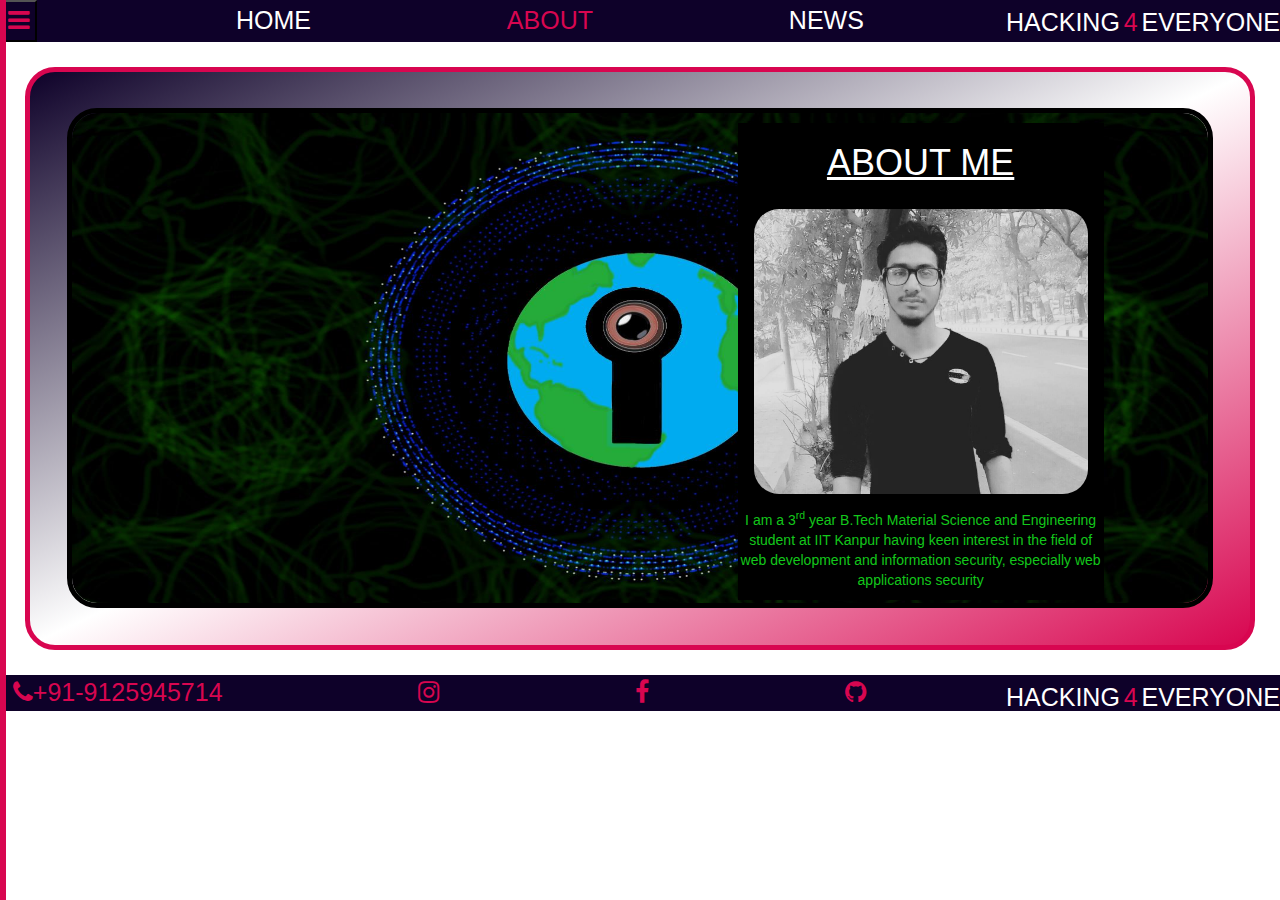
<file: about.html>
<!Doctype html>
<html lang="en">
<head>
	<title>HACKING4EVERYONE</title>
	<link rel = "icon" type="image/icon" href="../hacking arena/IMAGES/hackers.png">
	<link rel = "stylesheet" href="https://cdnjs.cloudflare.com/ajax/libs/font-awesome/4.7.0/css/font-awesome.min.css">

	<link rel = "stylesheet" href="CSS/about.css">

    <script src="JAVASCRIPT/hacking arena.js"></script>
    <meta name="viewport" content="width=device-width, initial-scale=1">
  <link rel="stylesheet" href="https://maxcdn.bootstrapcdn.com/bootstrap/3.4.1/css/bootstrap.min.css">
  <script src="https://ajax.googleapis.com/ajax/libs/jquery/3.5.1/jquery.min.js"></script>
  <script src="https://maxcdn.bootstrapcdn.com/bootstrap/3.4.1/js/bootstrap.min.js"></script>

</head>
<body>
	<header>
		<div class="heading">
			<div id="mysidebar" class="sidebar">
				<a href="javascript:void(0)" class="clsbtn" onclick="closeNav()">X</a>
				<a id="mhome" href="index.html">HOME</a>
				<a id="mabout" href="about.html">ABOUT</a>
				<a id="mnews" href="news.html">NEWS</a>
				<!--GET STARTED WITH BASICS OF COMPUTER NETWORKING-->
                 <div class='get_start'>
               	<button class="dropbtn" id="dp1" onclick="drop()">GET STARTED WITH BASICS OF COMPUTER NETWORKING<i class ="fa fa-caret-down"></i></button>
               	 <div id="get_started"><a href="GET_STARTED_WITH_BASICS_OF_COMPUTER_NETWORKING/hacking_types.html">HACKING, HACKERS AND THEIR TYPES</a>
               		<!--<a href="#">HACKING METHODOLOGIES AND SECURITY TESTING</a>
               		<a href="#">NETWORKING</a>
               		<a href="#">IP ADDRESS</a>
               		<a href="#">MAP OF THE INTERNET</a>
               		<a href="#">PORTS AND SERVICES</a>
               		<a href="#">PROTOCOL,TCPIP,OSI MODEL</a>
               		<a href="#">PROXY AND VPN</a>-->
                 </div>
                 </div>
                 <!--INFORMATION GATHERING AND BASICS OF WEB DEVELOPMENT
                 <div class='inf_gat'>
               	<button class="dropbtn" id="dp2" onclick="information()">INFORMATION GATHERING AND BASICS OF WEB DEVELOPMENT<i class ="fa fa-caret-down"></i></button>
               	 <div id="inform"><a href="#">HACKING, HACKERS AND THEIR TYPES</a>
               		<a href="#">HACKING METHODOLOGIES AND SECURITY TESTING</a>
               		<a href="#">NETWORKING</a>
               		<a href="#">IP ADDRESS</a>
               		<a href="#">MAP OF THE INTERNET</a>
               		<a href="#">PORTS AND SERVICES</a>
               		<a href="#">PROTOCOL,TCPIP,OSI MODEL</a>
               		<a href="#">PROXY AND VPN</a>

                 </div>
                 </div>-->
                 <!--INTRODUCTION TO WEB VAPT,OWASP,SQL INJECTION
                <div class='owasp'>
               	<button class="dropbtn" id ="dp3" onclick="vapt()">INTRODUCTION TO WEB VAPT,OWASP,SQL INJECTION<i class ="fa fa-caret-down"></i></button>
               	 <div id="sql">
                 </div>
                 </div>-->


			</div>
   <div class="menu">
   	<button class="opnbtn" onclick="openNav()">
   		<i class="fa fa-bars"></i></button>
   		
   	</div>
   		
    <div class="navigation">
    	<a id="home"  href="index.html">HOME</a>
    	<a id="about"href="about.html" class="active">ABOUT</a>
    	<a id="news" href="news.html">NEWS</a>
    </div>
    <div class="logo">
    	<span class="logo1">HACKING</span>
    <span class="logo2">4</span>
    <span class="logo3">EVERYONE</span>
</div>
</div>
</header>
<div class="about_p" id = "about_page">
<img src="IMAGES/cyber_security1.jpg">
<div class="text-box"><h1>ABOUT ME</h1><img id="profile" src="IMAGES/profile.jpg"><p>I am a 3<sup>rd</sup> year B.Tech Material Science and Engineering  student at IIT Kanpur having  keen interest  in the field of web development and information security, especially web applications security</p></div>

</div>
<footer>

<div class="foot">
      <a id="phone" href="#"><i class="fa fa-phone"></i>+91-9125945714</a>
      <a id="insta" href="https://www.instagram.com/ravipratap2800/" target="_blank"><i class="fa fa-instagram"></i></a>
      <a id="face" href="https://www.facebook.com/ravipratap2800" target="_blank"><i class="fa fa-facebook"></i></a>
      <a id="gi" href="https://github.com/Hacking4everyone" target="_blank"><i class="fa fa-github"></i></a>
    </div>
    <div class="blogo">
      <span class="blogo1">HACKING</span>
    <span class="blogo2">4</span>
    <span class="blogo3">EVERYONE</span>
</div>
</div>

</footer>

</body>
</html>
</file>
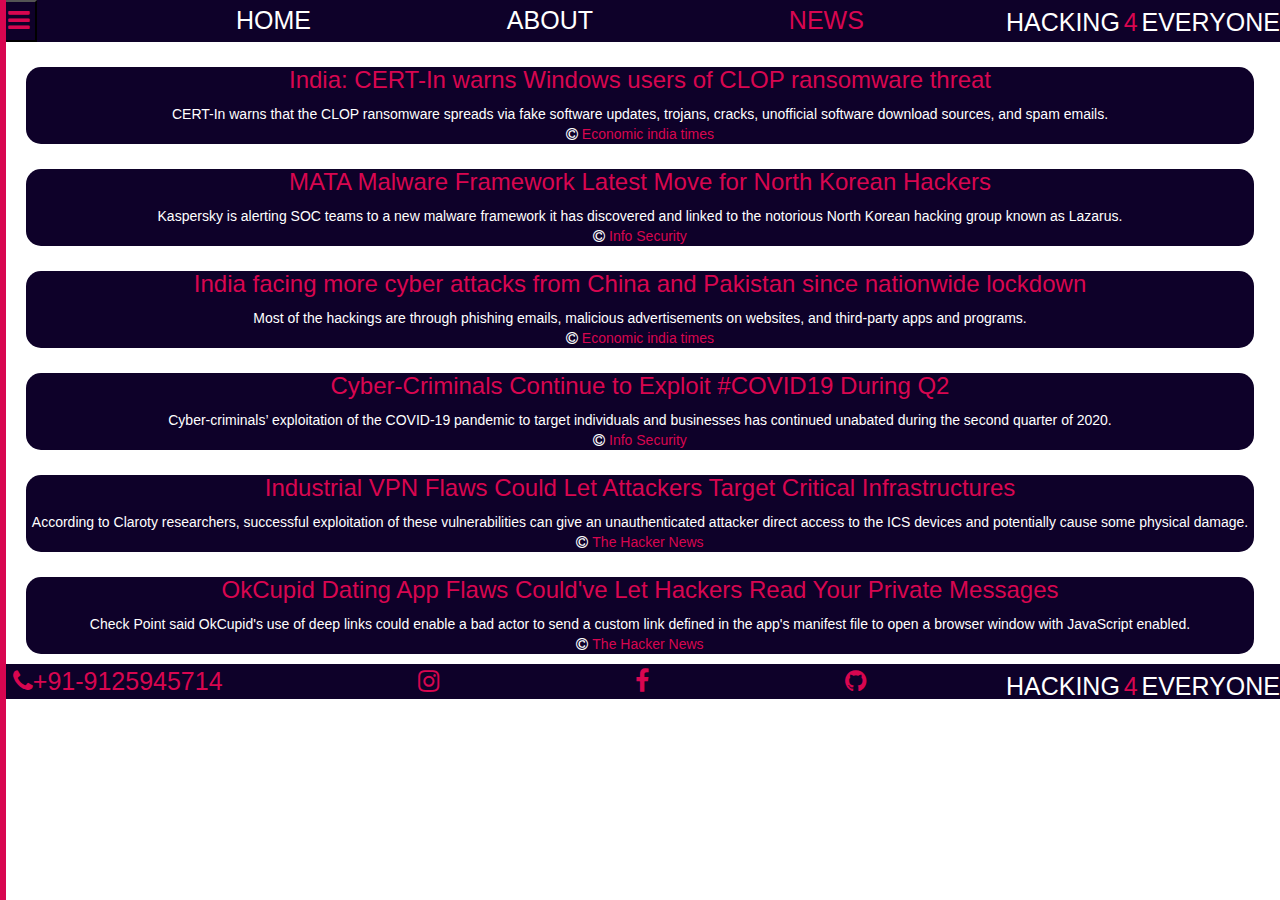
<file: news.html>
<!Doctype html>
<html lang="en">
<head>
	<title>HACKING4EVERYONE</title>
	<link rel = "icon" type="image/icon" href="../hacking arena/IMAGES/hackers.png">
	<link rel = "stylesheet" href="https://cdnjs.cloudflare.com/ajax/libs/font-awesome/4.7.0/css/font-awesome.min.css">

	<link rel = "stylesheet" href="CSS/news.css">

    <script src="JAVASCRIPT/hacking arena.js"></script>
    <meta name="viewport" content="width=device-width, initial-scale=1">
  <link rel="stylesheet" href="https://maxcdn.bootstrapcdn.com/bootstrap/3.4.1/css/bootstrap.min.css">
  <script src="https://ajax.googleapis.com/ajax/libs/jquery/3.5.1/jquery.min.js"></script>
  <script src="https://maxcdn.bootstrapcdn.com/bootstrap/3.4.1/js/bootstrap.min.js"></script>

</head>
<body>
	<header>
		<div class="heading">
			<div id="mysidebar" class="sidebar">
				<a href="javascript:void(0)" class="clsbtn" onclick="closeNav()">X</a>
				<a id="mhome" href="https://Hacking4everyone.github.io">HOME</a>
				<a id="mabout" href="about.html">ABOUT</a>
				<a id="mnews" href="#">NEWS</a>
				<!--GET STARTED WITH BASICS OF COMPUTER NETWORKING-->
                 <div class='get_start'>
               	<button class="dropbtn" id="dp1" onclick="drop()">GET STARTED WITH BASICS OF COMPUTER NETWORKING<i class ="fa fa-caret-down"></i></button>
               	 <div id="get_started"><a href="GET_STARTED_WITH_BASICS_OF_COMPUTER_NETWORKING/hacking_types.html">HACKING, HACKERS AND THEIR TYPES</a>
               		<!--<a href="#">HACKING METHODOLOGIES AND SECURITY TESTING</a>
               		<a href="#">NETWORKING</a>
               		<a href="#">IP ADDRESS</a>
               		<a href="#">MAP OF THE INTERNET</a>
               		<a href="#">PORTS AND SERVICES</a>
               		<a href="#">PROTOCOL,TCPIP,OSI MODEL</a>
               		<a href="#">PROXY AND VPN</a>-->
                 </div>
                 </div>
                 <!--INFORMATION GATHERING AND BASICS OF WEB DEVELOPMENT
                 <div class='inf_gat'>
               	<button class="dropbtn" id="dp2" onclick="information()">INFORMATION GATHERING AND BASICS OF WEB DEVELOPMENT<i class ="fa fa-caret-down"></i></button>
               	 <div id="inform"><a href="#">HACKING, HACKERS AND THEIR TYPES</a>
               		<a href="#">HACKING METHODOLOGIES AND SECURITY TESTING</a>
               		<a href="#">NETWORKING</a>
               		<a href="#">IP ADDRESS</a>
               		<a href="#">MAP OF THE INTERNET</a>
               		<a href="#">PORTS AND SERVICES</a>
               		<a href="#">PROTOCOL,TCPIP,OSI MODEL</a>
               		<a href="#">PROXY AND VPN</a>

                 </div>
                 </div>-->
                 <!--INTRODUCTION TO WEB VAPT,OWASP,SQL INJECTION                <div class='owasp'>
               	<button class="dropbtn" id ="dp3" onclick="vapt()">INTRODUCTION TO WEB VAPT,OWASP,SQL INJECTION<i class ="fa fa-caret-down"></i></button>
               	 <div id="sql">
                 </div>
                 </div>-->


			</div>
   <div class="menu">
   	<button class="opnbtn" onclick="openNav()">
   		<i class="fa fa-bars"></i></button>
   		
   	</div>
   		
    <div class="navigation">
    	<a id="home"  href="index.html">HOME</a>
    	<a id="about"href="about.html">ABOUT</a>
    	<a id="news" class="active"href="news.html">NEWS</a>
    </div>
    <div class="logo">
    	<span class="logo1">HACKING</span>
    <span class="logo2">4</span>
    <span class="logo3">EVERYONE</span>
</div>
</div>
</header>

<div class="newss"><h3><a href="https://ciso.economictimes.indiatimes.com/news/clop-is-the-latest-virus-that-you-need-to-be-careful-about/77204646" target="_blank">India: CERT-In warns Windows users of CLOP ransomware threat </a></h3>
<p>CERT-In warns that the CLOP ransomware spreads via fake software updates, trojans, cracks, unofficial software download sources, and spam emails. <br>
<i class="fa fa-copyright"></i>&nbsp;<a href="https://economictimes.indiatimes.com/">Economic india times</a> </p></div>


<div class="newss"><h3><a href="https://www.infosecurity-magazine.com/news/mata-malware-framework-north/?&web_view=true" target="_blank">MATA Malware Framework Latest Move for North Korean Hackers</a></h3>
<p>Kaspersky is alerting SOC teams to a new malware framework it has discovered and linked to the notorious North Korean hacking group known as Lazarus. <br>
<i class="fa fa-copyright"></i>&nbsp;<a href="https://www.infosecurity-magazine.com">Info Security</a> </p></div>


<div class="newss"><h3><a href="https://ciso.economictimes.indiatimes.com/news/india-facing-more-cyber-attacks-from-china-and-pakistan-since-nationwide-lockdown/76970950" target="_blank">India facing more cyber attacks from China and Pakistan since nationwide lockdown</a></h3>
<p>Most of the hackings are through phishing emails, malicious advertisements on websites, and third-party apps and programs.<br>
<i class="fa fa-copyright"></i>&nbsp;<a href="https://economictimes.indiatimes.com/">Economic india times</a> </p></div>




<div class="newss"><h3><a href="https://www.infosecurity-magazine.com/news/cyber-criminals-exploit-covid/?&web_view=true" target="_blank">Cyber-Criminals Continue to Exploit #COVID19 During Q2</a></h3>
<p>Cyber-criminals’ exploitation of the COVID-19 pandemic to target individuals and businesses has continued unabated during the second quarter of 2020. <br>
<i class="fa fa-copyright"></i>&nbsp;<a href="https://www.infosecurity-magazine.com">Info Security</a> </p></div>


<div class="newss"><h3><a href="https://thehackernews.com/2020/07/industrial-vpn-security.html?&web_view=true" target="_blank">Industrial VPN Flaws Could Let Attackers Target Critical Infrastructures </a></h3>
<p>According to Claroty researchers, successful exploitation of these vulnerabilities can give an unauthenticated attacker direct access to the ICS devices and potentially cause some physical damage. <br>
<i class="fa fa-copyright"></i>&nbsp;<a href="https://thehackernews.com/">The Hacker News</a> </p></div>
  
<div class="newss"><h3><a href="https://thehackernews.com/2020/07/hacking-okcupid-account.html?&web_view=true" target="_blank">OkCupid Dating App Flaws Could've Let Hackers Read Your Private Messages </a></h3>
<p>Check Point said OkCupid's use of deep links could enable a bad actor to send a custom link defined in the app's manifest file to open a browser window with JavaScript enabled.  <br>
<i class="fa fa-copyright"></i>&nbsp;<a href="https://thehackernews.com/">The Hacker News</a></p></div>

<footer>

<div class="foot">
      <a id="phone" href="#"><i class="fa fa-phone"></i>+91-9125945714</a>
      <a id="insta" href="https://www.instagram.com/ravipratap2800/" target="_blank"><i class="fa fa-instagram"></i></a>
      <a id="face" href="https://www.facebook.com/ravipratap2800" target="_blank"><i class="fa fa-facebook"></i></a>
      <a id="gi" href="https://github.com/Hacking4everyone" target="_blank"><i class="fa fa-github"></i></a>
    </div>
    <div class="blogo">
      <span class="blogo1">HACKING</span>
    <span class="blogo2">4</span>
    <span class="blogo3">EVERYONE</span>
</div>
</div>

</footer>

</body>
</html>
</file>
<file: CSS/about.css>
.heading{
	background-color:#0e0129;
	
}
.sidebar{/*PURPLE ,WHITE,PINK*/
	background-image:linear-gradient(to bottom right,#0e0129,#ffffff,#d80650);
	height: 100%;
	width:0;
	position:fixed;
	z-index: 1;
	top:0;
	left:0;
	padding-top: 60px;
    border-style:solid;
    border-color:#d80650;
	background-color:#0e0129;
	overflow-x: hidden;
	transition:0.5s;
}
.sidebar a{
	display:block;
	
	background:#0e0129;
	color:#ffffff;
	padding:8px 50px 8px 50px;
	border-style:solid;
	border-color:#d80650;
	transition: 0.3s;
	text-align: center;

}
.sidebar .clsbtn{
	color:#d80650;
	position: absolute;
	top:0;
	right:0;
	 margin-left: 100px;
    font-size:25px;
}

.sidebar::-webkit-scrollbar {
    display: none;
}

/* Hide scrollbar for IE, Edge and Firefox */
.sidebar {
  -ms-overflow-style: none;  /* IE and Edge */
  scrollbar-width: none;  /* Firefox */
}



.menu{
	display:inline;
	font-size: 25px;
	color:#d80650;
	margin-right: 15%;
}
.menu button{
	background-color:#0e0129;
}
.menu ul{
	display:inline;
}
.logo{
	display:inline;
	float:right;
	padding-top:0.4%;
}
.logo1{
	font-family:sans-serif;
	
	font-size: 25px;
	color:#ffffff;

}
.logo2{
	font-family:sans-serif;
	
	font-size: 25px;
	color:#d80650;

}
.logo3{
	font-family:sans-serif;
	
	font-size: 25px;
	color:#ffffff;

}
.sidebar #mhome{
		display:none;
	}
	.sidebar #mabout{
		display:none;
	}
.sidebar #mnews{
	display:none;
}

.dropbtn{
	background-color:#0e0129;
	color:#ffffff;
	border-style:solid;
	border-color:#d80650;
	padding:8px 50px 8px 50px;
	text-align:center;
	display:block;
}

#get_started{display:none;
	z-index: 1;
	}
#get_started a{
	background-color:#d80650;
	color:#ffffff;
	
	border-color:#0e0129;
	border-style:solid;
	padding:8px 50px 8px 50px;
	text-align:center;
	box-sizing: border-box;
	text-decoration: none;
}
#inform{display:none;
	z-index: 1;
	}
#inform a{
	background-color:#d80650;
	color:#ffffff;
	border-color:#0e0129;
	border-style:solid;
	padding:8px 50px 8px 50px;
	text-align:center;
	text-decoration:none;
}
#sql{display:none;
	z-index: 1;
	}
#sql a{
	background-color:#d80650;
	color:#ffffff;
	
	border-color:#0e0129;
	border-style:solid;
	padding:8px 50px 8px 50px;
	text-align:center;
	box-sizing: border-box;
	text-decoration: none;
}


.navigation{
	display:inline;
	
}
.navigation a{font:sans-serif;  
	background-color:#0e0129;
    color:#ffffff; 
	
	box-sizing: border-box;
	
    font-size: 25px;	
}


	

.navigation a.active{
	color:#d80650;
}
#home{
	margin-right: 15%;
}
#about{
	margin-right: 15%;
}

.navigation a:hover{
	background-color:#ffffff;
	color:#0e0129;


}
.carousel-indicators{
	display:none;
}
	


@media (max-width:780px){
	.navigation a{
		display:none;
	}
	
		.sidebar #mhome{
		display:block;
		text-decoration:none;
	}
	.sidebar #mabout{
		display:block;
		text-decoration: none;
	}
	.sidebar #mnews{
		display:block;
		text-decoration: none;
	}

	
	
	.logo{
		position:absolute;
		right:0;
		top:0;

	}
}
@media (max-width:1150px){
	.menu{
	display:inline;
	font-size: 25px;
	color:#d80650;
	margin-right: 5%;
}
#home{
	margin-right: 5%;
}
#about{
	margin-right: 5%;
}
.logo{
		position:absolute;
		right:0;
		top:0;}	
	}
	

#about_page{
	margin:25px;
	border-style:solid;
	box-sizing: border-box;
	border-radius:30px;
	border-color:border-style:solid;
	border-color:#d80650;
	background-image:linear-gradient(to bottom right,#0e0129,#ffffff,#d80650);
	
	position:relative;
	
	border-width: 5px;
	

}#profile{display:inline-block;
	height:500px;
	

}
.text-box{
	position:absolute;
	background-color:#000000;
	color:#13c71b;
	top:9%;
	right:12%;
	width:30%;
	text-align:center;

}
.text-box #profile{ height:30%;

}
.text-box h1{
	color:#ffffff;
	text-decoration: underline;
	text-align: center;
}
#about_page img{
	display:inline-block;
	border: 5px solid #000000;
	
	height:500px;
	width:94%;
	margin:3%;
	border-radius:30px;
	
}
@media (max-width: 780px){
	.text-box{
		width:50%;
		top:7%;
		right:25%;
	}

}


footer{margin-bottom:2%;
	background-color:#0e0129;
}
	
.foot{
	display:inline;
	
}
.foot a{font:sans-serif;  
	background-color:#0e0129;
    color:#d80650;
	
	box-sizing: border-box;
    font-size: 25px;

}

.foot a:hover{
	background-color:#ffffff;
	color:#0e0129;


}
#phone{
	margin-left:1%;
	margin-right:15%;
}
#insta{
	margin-right: 15%;
}
#face{
	margin-right:15%;
}


.blogo{
	display:inline;
	float:right;
	padding-top:0.4%;
}
.blogo1{
	font-family:sans-serif;
	
	font-size: 25px;
	color:#ffffff;

}
.blogo2{
	font-family:sans-serif;
	
	font-size: 25px;
	color:#d80650;

}
.blogo3{
	font-family:sans-serif;
	
	font-size: 25px;
	color:#ffffff;

}
@media (max-width:780px){
	.blogo{display:none;
		

	}
	#phone{
		font-size: 20px;
		margin-right:08%;
	}
	#insta{
		margin-right:08%;
		font-size:20px;
        
	}
	#face{
		margin-right:08%;
		font-size:20px;
        
	}
}

@media (max-width:1150px){
.blogo{
	display:none;
	}

}
</file>
<file: CSS/news.css>
.heading{
	background-color:#0e0129;
	
}
.sidebar{/*PURPLE ,WHITE,PINK*/
	background-image:linear-gradient(to bottom right,#0e0129,#ffffff,#d80650);
	height: 100%;
	width:0;
	position:fixed;
	z-index: 1;
	top:0;
	left:0;
	padding-top: 60px;
    border-style:solid;
    border-color:#d80650;
	background-color:#0e0129;
	overflow-x: hidden;
	transition:0.5s;
}
.sidebar a{
	display:block;
	
	background:#0e0129;
	color:#ffffff;
	padding:8px 50px 8px 50px;
	border-style:solid;
	border-color:#d80650;
	transition: 0.3s;
	text-align: center;

}
.sidebar .clsbtn{
	color:#d80650;
	position: absolute;
	top:0;
	right:0;
	 margin-left: 100px;
    font-size:25px;
}



.sidebar::-webkit-scrollbar {
    display: none;
}

/* Hide scrollbar for IE, Edge and Firefox */
.sidebar {
  -ms-overflow-style: none;  /* IE and Edge */
  scrollbar-width: none;  /* Firefox */
}

.menu{
	display:inline;
	font-size: 25px;
	color:#d80650;
	margin-right: 15%;
}
.menu button{
	background-color:#0e0129;
}
.menu ul{
	display:inline;
}
.logo{
	display:inline;
	float:right;
	padding-top:0.4%;
}
.logo1{
	font-family:sans-serif;
	
	font-size: 25px;
	color:#ffffff;

}
.logo2{
	font-family:sans-serif;
	
	font-size: 25px;
	color:#d80650;

}
.logo3{
	font-family:sans-serif;
	
	font-size: 25px;
	color:#ffffff;

}
.sidebar #mhome{
		display:none;
	}
	.sidebar #mabout{
		display:none;
	}
.sidebar #mnews{
	display:none;
}

.dropbtn{
	background-color:#0e0129;
	color:#ffffff;
	border-style:solid;
	border-color:#d80650;
	padding:8px 50px 8px 50px;
	text-align:center;
	display:block;
}

#get_started{display:none;
	z-index: 1;
	}
#get_started a{
	background-color:#d80650;
	color:#ffffff;
	
	border-color:#0e0129;
	border-style:solid;
	padding:8px 50px 8px 50px;
	text-align:center;
	box-sizing: border-box;
	text-decoration: none;
}
#inform{display:none;
	z-index: 1;
	}
#inform a{
	background-color:#d80650;
	color:#ffffff;
	border-color:#0e0129;
	border-style:solid;
	padding:8px 50px 8px 50px;
	text-align:center;
	text-decoration:none;
}
#sql{display:none;
	z-index: 1;
	}
#sql a{
	background-color:#d80650;
	color:#ffffff;
	
	border-color:#0e0129;
	border-style:solid;
	padding:8px 50px 8px 50px;
	text-align:center;
	box-sizing: border-box;
	text-decoration: none;
}


.navigation{
	display:inline;
	
}
.navigation a{font:sans-serif;  
	background-color:#0e0129;
    color:#ffffff; 
	
	box-sizing: border-box;
	
    font-size: 25px;	
}


	

.navigation a.active{
	color:#d80650;
}
#home{
	margin-right: 15%;
}
#about{
	margin-right: 15%;
}

.navigation a:hover{
	background-color:#ffffff;
	color:#0e0129;


}@media (max-width:780px){
	.navigation a{
		display:none;
	}
	
		.sidebar #mhome{
		display:block;
		text-decoration:none;
	}
	.sidebar #mabout{
		display:block;
		text-decoration: none;
	}
	.sidebar #mnews{
		display:block;
		text-decoration: none;
	}

	
	
	.logo{
		position:absolute;
		right:0;
		top:0;

	}
}
@media (max-width:1150px){
	.menu{
	display:inline;
	font-size: 25px;
	color:#d80650;
	margin-right: 5%;
}
#home{
	margin-right: 5%;
}
#about{
	margin-right: 5%;
}
.logo{
		position:absolute;
		right:0;
		top:0;}	
	}

footer{margin-bottom:2%;
	background-color:#0e0129;
}
	
.foot{
	display:inline;
	
}
.foot a{font:sans-serif;  
	background-color:#0e0129;
    color:#d80650;
	
	box-sizing: border-box;
    font-size: 25px;

}

.foot a:hover{
	background-color:#ffffff;
	color:#0e0129;


}
#phone{margin-left: 1%;
	margin-right:15%;
}
#insta{
	margin-right: 15%;
}
#face{
	margin-right:15%;
}

.blogo{
	display:inline;
	float:right;
	padding-top:0.4%;
}
.blogo1{
	font-family:sans-serif;
	
	font-size: 25px;
	color:#ffffff;

}
.blogo2{
	font-family:sans-serif;
	
	font-size: 25px;
	color:#d80650;

}
.blogo3{
	font-family:sans-serif;
	
	font-size: 25px;
	color:#ffffff;

}
/* for footer */
@media (max-width:780px){
	.blogo{
		display:none;

	}
	#phone{
		font-size: 20px;
		margin-right:08%;
	}
	#insta{
		margin-right:08%;
		font-size:20px;
        
	}
	#face{
		margin-right:08%;
		font-size:20px;
        
	}
}

@media (max-width:1150px){
	
.blogo{
		display:none;
	}
}
/* For news article */
.newss{

	margin:2% 2% 0% 2%;

	background-color:#0e0129;
	text-align:center;
	border-radius:15px;

}
.newss h3 a{
	color:#d80650;
	text-decoration: none;

}
.newss p a{
	color:#d80650;
	text-decoration: none;

}
.newss a:hover{
	color:#d80650;
	text-decoration-style: none;

}
.newss p{
	color:#ffffff;
}
</file>
